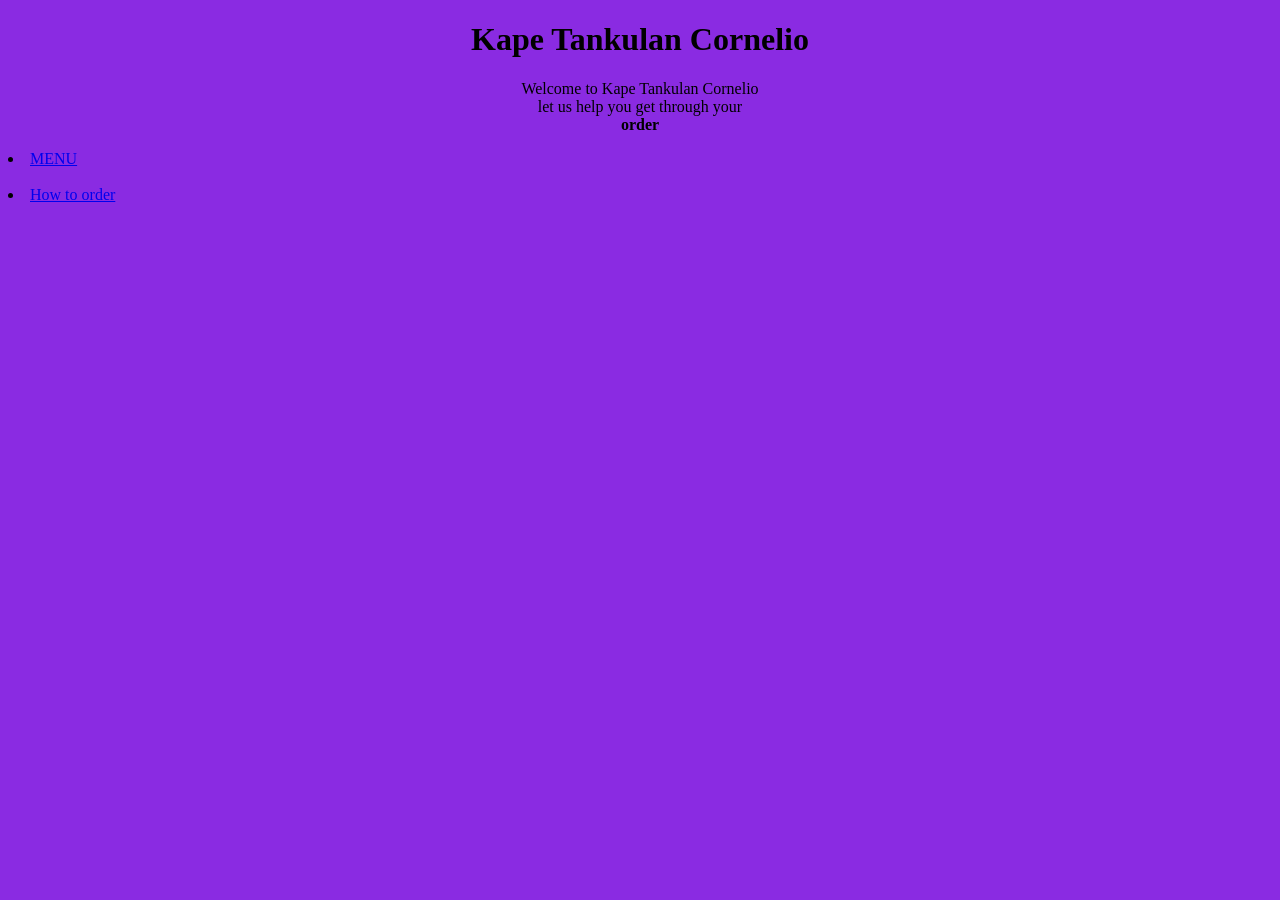
<file: index.html>
<!doctype html>
<html lang="en">
  <head>
    <meta charset="UTF-8" />
    <meta name="viewport" content="width=device-width, initial-scale=1.0" />
    <link rel="stylesheet" href="style.css" />
    <title>>Kape Tankulan Cornelio</title>
  </head>
  <body>
    <h1 class="HeadM">Kape Tankulan Cornelio</h1>

    <p class="tagline">
      Welcome to Kape Tankulan Cornelio <em cafe!></em> let us help you get
      through your <strong>order</strong>
    </p>

    <li><a href="pages/menu.html">MENU</a></li>
    <br />

    <li><a href="pages/order.html">How to order</a></li>
  </body>
</html>
</file>
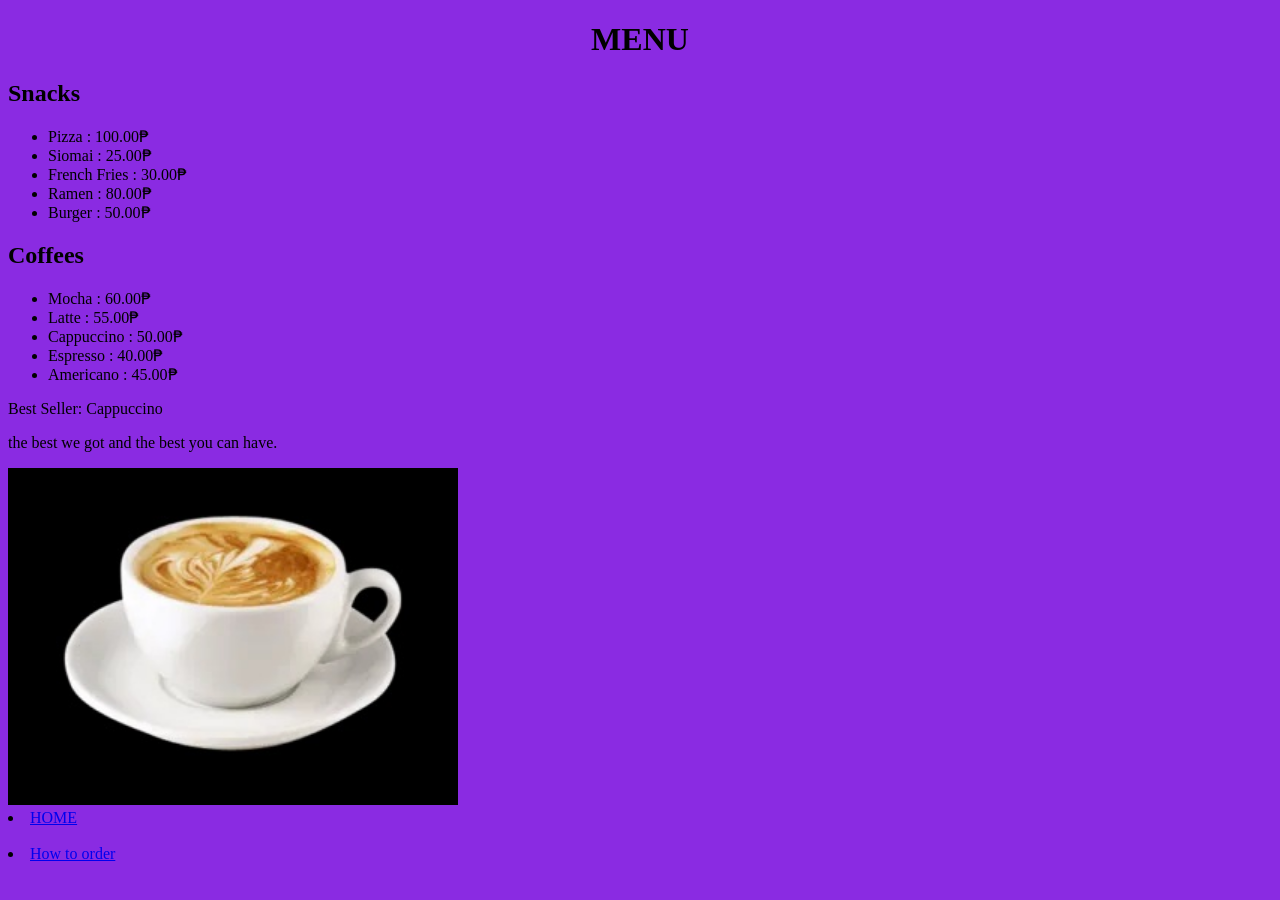
<file: pages/menu.html>
<!doctype html>
<html lang="en">
  <head>
    <meta charset="UTF-8" />
    <meta name="viewport" content="width=device-width, initial-scale=1.0" />
    <link rel="stylesheet" href="../style.css" />
    <title>Menu</title>
  </head>
  <body class="bg1">
    <h1 class="HEAD3">MENU</h1>

    <h2>Snacks</h2>
    <ul>
      <li>Pizza : 100.00₱</li>
      <li>Siomai : 25.00₱</li>
      <li>French Fries : 30.00₱</li>
      <li>Ramen : 80.00₱</li>
      <li>Burger : 50.00₱</li>
    </ul>


<h2>Coffees</h2>


    <ul>
        <li>Mocha : 60.00₱</li>
        <li>Latte : 55.00₱</li>
        <li>Cappuccino : 50.00₱</li>
        <li>Espresso : 40.00₱</li>
        <li>Americano : 45.00₱</li>
    </ul>
        <p id="bestSeller">Best Seller: Cappuccino </p>
        <p class="note">the best we got and the best you can have.</p>


    <img src="../images/pic4.jpg" alt="Le Crobag White Coffee Cup with Latte Art PNG" width="450">

    <li><a href="../index.html">HOME</a></li>
    <br />
       <li><a href="order.html">How to order</a></li>

  </body>
</html>
</file>
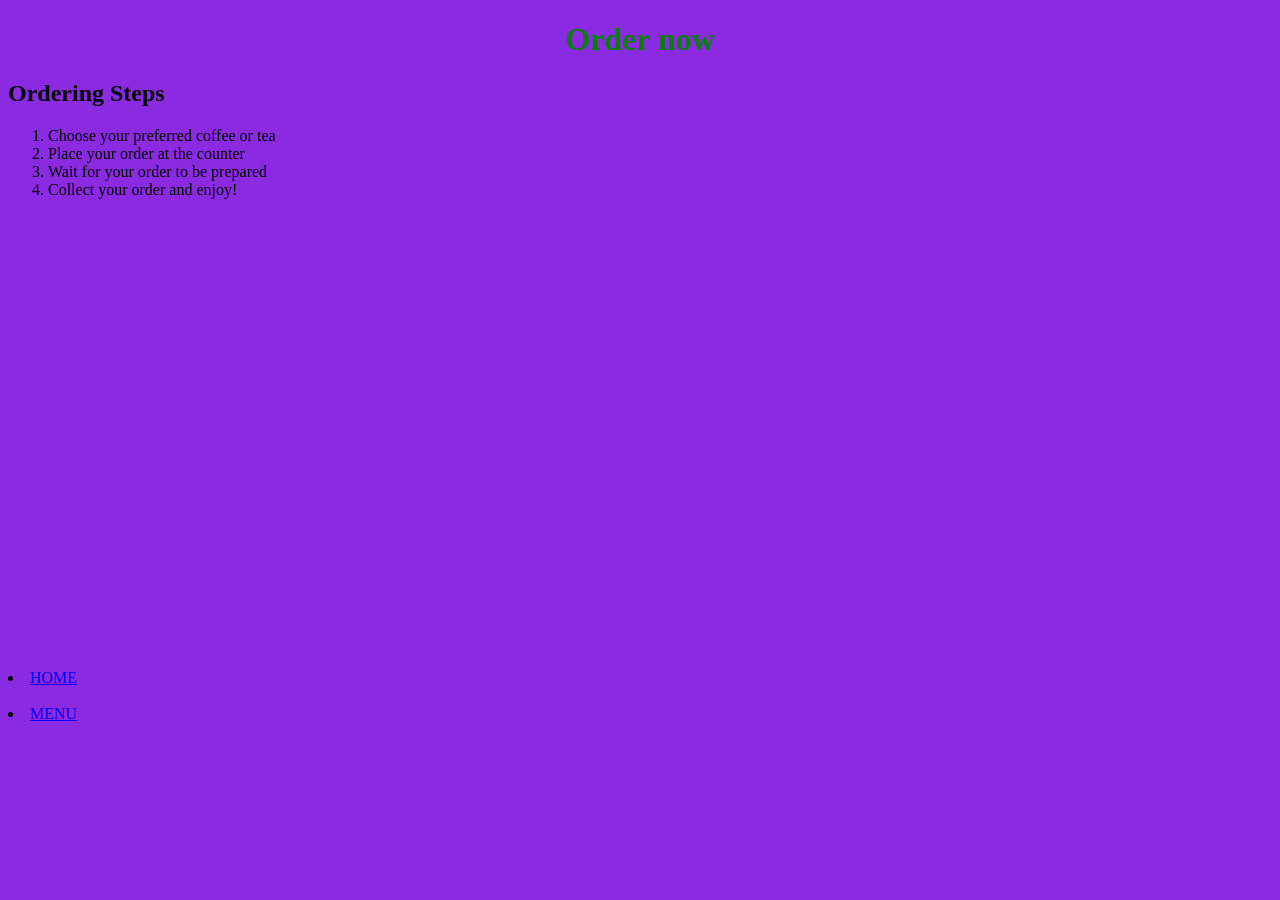
<file: pages/order.html>
<!doctype html>
<html lang="en">
  <head>
    <meta charset="UTF-8" />
    <meta name="viewport" content="width=device-width, initial-scale=1.0" />
    <link rel="stylesheet" href="../style.css" />
    <title>ENROLLMENT</title>
  </head>
  <body class="bg2">
    <h1 class="HEAD2">Order now</h1>

    <h2>Ordering Steps</h2>
    <ol>
      <li>Choose your preferred coffee or tea
</li>
      <li>Place your order at the counter</li>
      <li>Wait for your order to be prepared</li>
      <li>Collect your order and enjoy!</li>
    </ol>
     <iframe src="https://www.google.com/maps/embed?pb=!1m18!1m12!1m3!1d1084.4464097142215!2d124.86627933379928!3d8.36771715052127!2m3!1f0!2f0!3f0!3m2!1i1024!2i768!4f13.1!3m3!1m2!1s0x32ffbdf939521577%3A0xd22c3a80ffb78717!2sManolo%20Fortich%20Centennial%20Plaza!5e0!3m2!1sen!2sph!4v1793330914138!5m2!1sen!2sph" width="600" height="450" style="border:0;" allowfullscreen="" loading="lazy" referrerpolicy="strict-origin-when-cross-origin" target="_blank" rel="noopener noreferrer"></iframe>


    <li><a href="../index.html">HOME</a></li>
    <br />
       <li><a href="menu.html">MENU</a></li>
  </body>
</html>
</file>
<file: style.css>
body{
    background-color: blueviolet;
}
.HeadM{
    display: grid;
    place-items: center;
    font-size: 500;
}
.HEAD2{
        display: grid;
    place-items: center;
    border: 10px;
    color: green;
}
.HEAD3{
        display: grid;
    place-items: center;
    border: 20px;
    color: black;
    
}
.tagline{
    display: grid;
    place-items: center;
}
img{
    max-width: 50%;
  height: auto;
}
</file>
